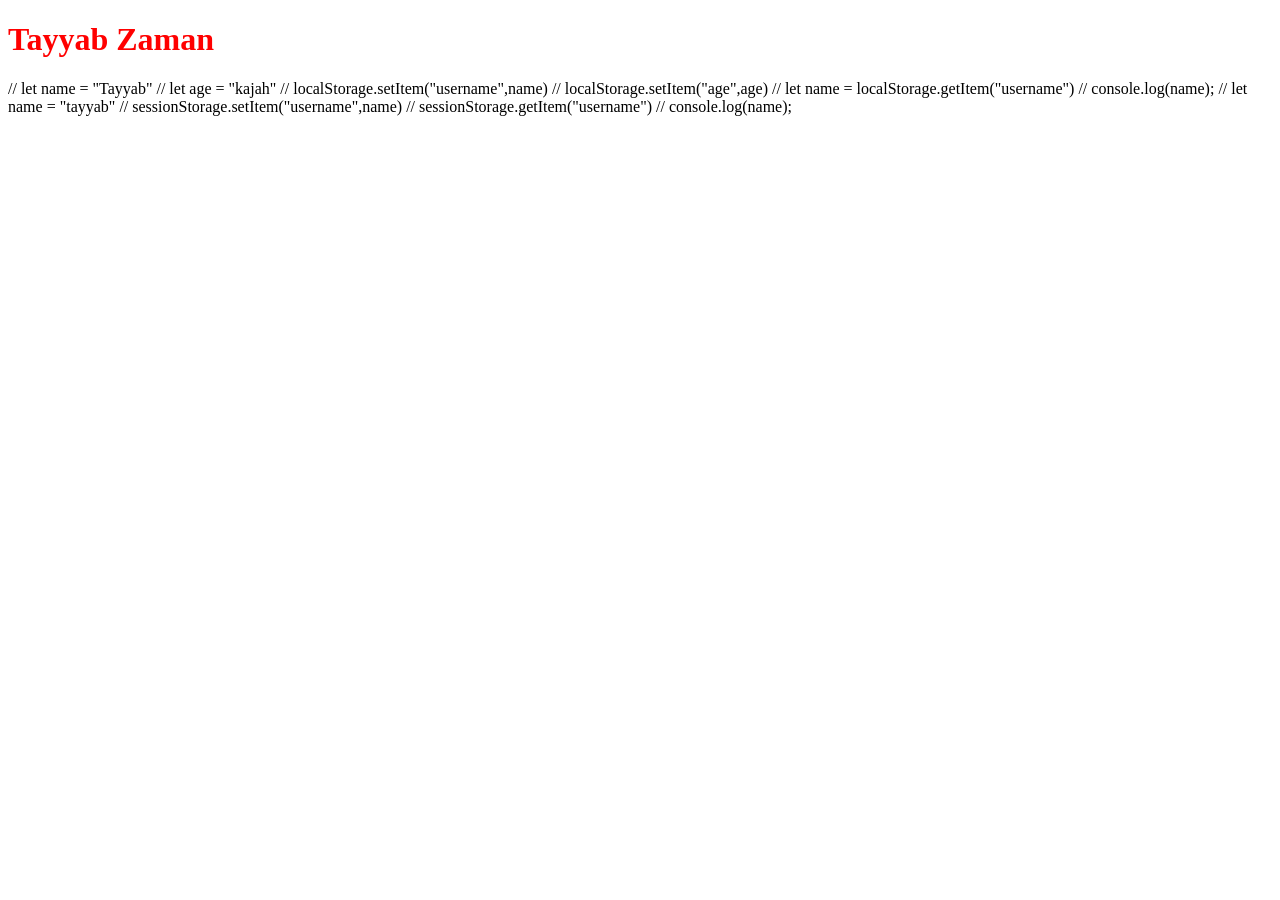
<file: index.html>
<!doctype html>
<html lang="en">
  <head>
    <meta charset="UTF-8" />
    <meta name="viewport" content="width=device-width, initial-scale=1.0" />
    <title>HTML PRACTICE</title>
     
    <meta
      name="description"
      content="Tayyab Zaman is a frontend developer skilled in React, JavaScript and modern web development."
   >
  </head>
  <body>
    <!-- <form>
    <fieldset>
        <legend>TZ Box</legend>
        <input type="text">
        <label for="name">My name</label>
        <input type="text">
        <textarea name="" id=""></textarea>
        <button>Click</button>
        <select name="" id="">
            <option value="">HTML</option>
            <option value="">CSS</option>
            <option value="">JAVASCRIPT</option>
        </select>
            <input type="text">
        <datalist>
        
            <option value="">Karachi</option>
            <option value="">Lahore</option>
            <option value="">Islamabad</option>
        </datalist>
        <output>34fdf</output>
        <input type="color">
        
    </fieldset>
   </form> -->

    <!-- <form action="login.php">
  <input type="text" name="username">
  <button type="submit">Login</button>


</form>

  <form action="search.php" method="get">
  <input type="text" name="search">
  <button type="submit">Search</button> -->
    <!-- <input type="text" value="Tayyab" >
  <br>
  <input type="text" placeholder="Enter your name" maxlength="10"><br>
  <input type="email" required>
  <input type="password" minlength="8">
  <input type="text" pattern="[A-Za-z]+">
  <input type="text" pattern="[0-9]{11}">
  <input type="text" autocomplete="off">
  <br><input type="text" autofocus>
  <br>
  <input type="file" multiple><br>
  <input type="file" accept=".pdf">
</form>


<figure>
  <img src="cat.jpg" alt="Cat">
</figure>
<address>
  Email: info@example.com <br>
  Karachi, Pakistan
</address>

<time datetime="2026-07-31">31 July 2026</time> -->

    <!-- 

<header>   Tayyab zaman</header>
  <nav>
 himsjwnd jsnc sdxs djsdx
  </nav>
  <main>
    HAroon khan
  </main>
  <section>
    Ustad jashn
  </section>
  <article>jadoon</article>
  <aside>Miansjdsj</aside>
  <footer>Made by LOve</footer> -->

    <!-- <form> -->
    <!-- <input type="file" accept=".pdf"> -->

    <!-- <input type="text" name="Tayyab">
  <button>Submit</button>

</form> -->

    <!-- 

<figure>
  <img src="https://encrypted-tbn0.gstatic.com/images?q=tbn:ANd9GcTXDRmYQsCQQukVFGM6y8kd5FR41JmaPdI2hAd0fuLUeg&s=10" alt="Laptop">
  <figcaption>My development setup</figcaption>
</figure>
<footer>
  <address>
    Contact us: info@example.com<br>
    Karachi, Pakistan
  </address>
</footer>
<p>Class starts at <time>10:00</time>.</p> -->

    <!-- <audio src="song.mp3" controls></audio> -->

    <!-- <video controls width="600">
  <source src="video.mp4" type="video/mp4">

  <track
    src="subtitles.vtt"
    kind="subtitles"
    srclang="en"
    label="English"
    default>
</video> -->

    <!-- <iframe width="560" height="315" src="https://www.youtube.com/embed/Ebe9NFgQnnU?si=caOUMM_tRo_ThX2P" title="YouTube video player" frameborder="0" allow="accelerometer; autoplay; clipboard-write; encrypted-media; gyroscope; picture-in-picture; web-share" referrerpolicy="strict-origin-when-cross-origin" allowfullscreen></iframe>
  -->

    <!-- <iframe src="https://www.youtube.com/embed/ktoYUycRXTA&t=459s" frameborder="0"></iframe> -->

    <!-- <p>&copy; 2026</p>

<p>10 &lt; 20</p>

<p>20 &gt; 10</p>

<p>HTML &amp; CSS</p>

<p>Hello&nbsp;&nbsp;&nbsp;Tayyab</p> -->

    <!-- <figure>
  <img src="https://encrypted-tbn0.gstatic.com/images?q=tbn:ANd9GcQAPf_062JKWOBQr9rKxfyjLtlwzCn6Wwx_fJ6vQDIAgQ&s=10" alt="">
   <figcaption>Strawberry image</figcaption>
</figure> -->
    <!-- 
<address>
  name:tayyab,
  city: Karachi,
<time datetime="">10:00</time>
</address> -->

    <!-- <audio controls src="song.mp3"></audio> -->

    <!-- <video controls width="500">
  <source src="video.mp4" >
  <track src="subtitles.vtt" kind="subtitles" srclang="en" default>

</video> -->

    <!-- <iframe width="560" height="315" src="https://www.youtube.com/embed/ktoYUycRXTA?si=vz2oQQENhXm7hMzK" title="YouTube video player" frameborder="0" allow="accelerometer; autoplay; clipboard-write; encrypted-media; gyroscope; picture-in-picture; web-share" referrerpolicy="strict-origin-when-cross-origin" allowfullscreen"></iframe> -->

    <!-- <iframe src="https://www.youtube.com/embed/ktoYUycRXTA&t=459s" frameborder="0"></iframe> -->

    <!-- <iframe src="https://www.youtube.com/watch/embed/ktoYUycRXTA&t=459s" frameborder="0"></iframe> -->

    <!-- <link rel="stylesheet" href=""> -->
    <!-- <p>Tayyab &nbsp; &nbsp; &nbsp; Zamna</p>
<p>&copy; 2026</p>
<p> 5 &lt; 10 </p>
<p>10 &gt; 20</p>
<p>Tayyab&amp; Zaman </p> -->
    <!-- 
<button title="Click to Submit">Submit</button>
<p hidden>My name is Tayyab Zamna</p> -->

    <!-- <div draggable="false">
    Mujhe drag karo
  </div> -->
    <!-- <h1 contenteditable="true">
  Tayyab Zaman
</h1>
<button tabindex="1">First</button>
<button tabindex="2">Second</button>
<div tabindex="0">
  Focus me
</div>
<div tabindex="-1">
  Hello
</div> -->

    <!-- <input placeholder="Name" tabindex="2">
<input placeholder="Email" tabindex="1">
<button tabindex="3">Submit</button>
<div tabindex="-1">
  Hello
</div> -->

     <!-- <button onclick="getlocation()">My Location</button>

  <p id="result">Location yahan show hogi</p> -->


<!-- <input type="text" id="myinput" placeholder="Enter your name">

<input type="text" class="yourinput" style="color: blue;" >


<p>My name is Tayyab zaman </p> -->






<h1 style="color: red;">Tayyab Zaman</h1>


























<!-- <img src="" alt="my img"> -->
<!-- <label for="name">My name</label>
<input type="text">

<button aria-label="Close">X</button> -->

<!-- <header>
 <nav></nav>
 <main></main>
 
</header> -->


  <!-- <script>

    function getlocation() {

      if (navigator.geolocation) {

        navigator.geolocation.getCurrentPosition(

          function (position) {

            document.getElementById("result").innerHTML =
              "Latitude: " +
              position.coords.latitude +
              "<br>Longitude: " +
              position.coords.longitude;

          },

          function (error) {

            document.getElementById("result").innerHTML =
              "Error: " + error.message;

          }

        );

      } else {

        document.getElementById("result").innerHTML =
          "Geolocation supported nahi hai.";

      }

    }
  </script> -->







<!-- 
  <script> -->

  // let name = "Tayyab"
  // let age = "kajah"
  // localStorage.setItem("username",name)
  // localStorage.setItem("age",age)
// let name = localStorage.getItem("username")
// console.log(name);
// let name = "tayyab"
// sessionStorage.setItem("username",name)
// sessionStorage.getItem("username")
// console.log(name);

<!-- </script>  -->
  </body>
</html>
</file>
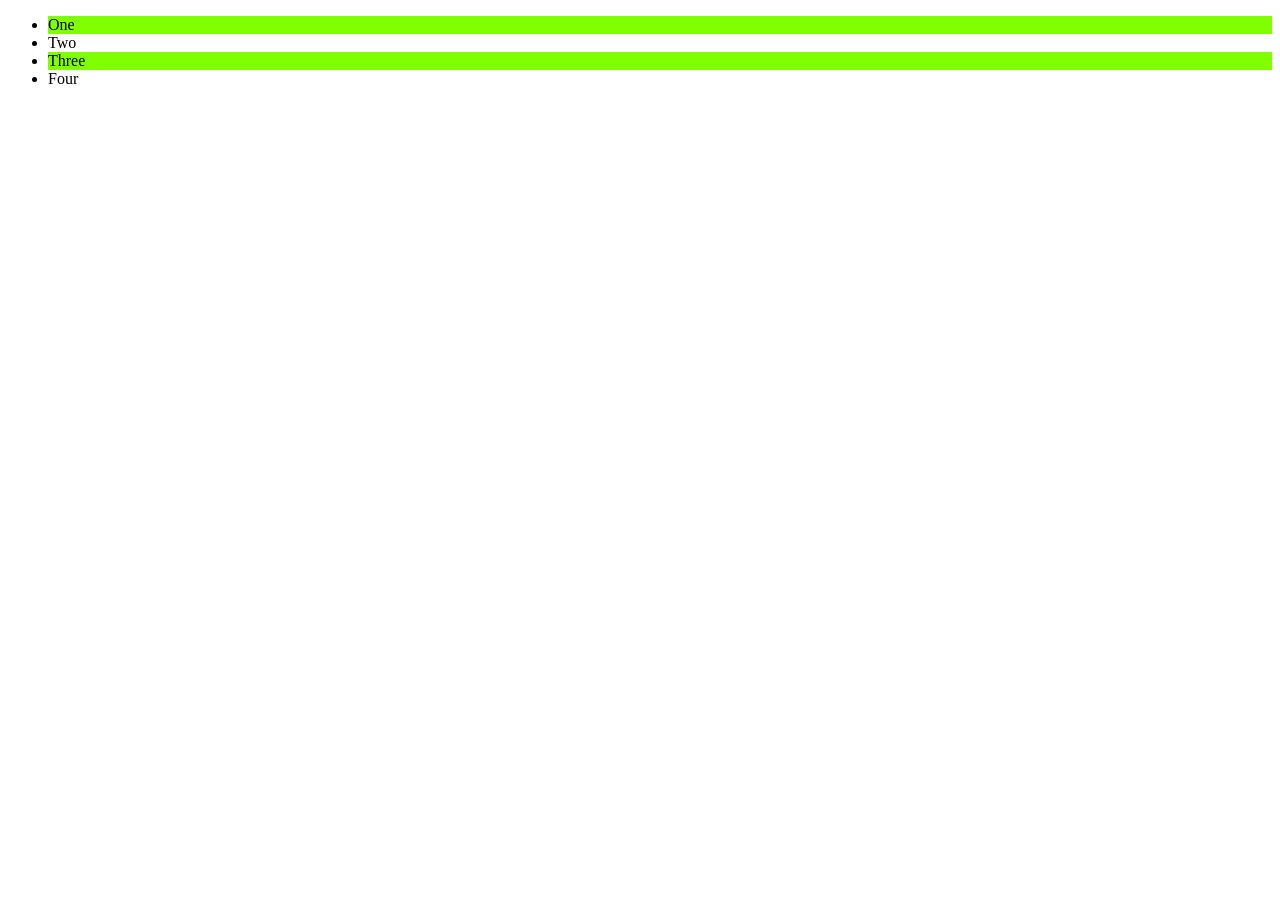
<file: app.html>
<!DOCTYPE html>
<html lang="en">
<head>
    <meta charset="UTF-8">
    <meta name="viewport" content="width=device-width, initial-scale=1.0">
    <title>Document</title>
    <link rel="stylesheet" href="style.css">
    <!-- <style>
        p{
            font-weight: bold;
            color: aquamarine;
        }
    </style> -->
</head>
<body>
    
    <!-- <h1 style="color: red;">Tayyab Zaman</h1> -->
    <!-- <p>This is my text</p> -->
    <!-- <h2>Lorem ipsum dolor sit, amet consectetur adipisicing elit. Similique aperiam nesciunt veniam enim, repellendus totam! Quis rerum ea, adipisci animi ducimus maiores, suscipit atque incidunt officiis esse dolor, quidem assumenda.</h2> -->

<!-- <p id="my-para">Lorem ipsum, dolor sit amet consectetur adipisicing elit. Et, velit culpa! Veniam est labore ea nam eligendi facilis culpa error consectetur, nihil dolorum! Assumenda pariatur autem eveniet, impedit incidunt atque!</p>
<input type="text" > -->
<!-- <p>hhhdshdhh</p> -->



<!-- <button class="btn">Click Me</button> -->

<!-- <input type="text" class="myput"> -->
 <!-- <button>Submit</button> -->
<!-- <a href="https://google.com">Google</a>
<div>
    <p>one</p>
    <p>Two</p>
    <p>Three</p>
</div> -->
    <ul>
  <li>One</li>
  <li>Two</li>
  <li>Three</li>
  <li>Four</li>
</ul>

</body>
</html>
</file>
<file: style.css>
/* h2{
    color: bisque;
}*/

/* #my-para{
    color: yellow;
    font-weight: bold;
    font-family: Arial, Helvetica, sans-serif;
} */

/* *{
    margin: 20px;
}
input[type="text"]{
  border: 2px solid black;
} */



/* p{
    color:blueviolet !important
}
p{
    color: chartreuse;
} */
.btn{
    color: rgb(245, 245, 249);
    padding: 10px;
    border-radius: 20px;
    border: 2px solid black;
    background-color: blueviolet;
}

.btn:hover{
   background-color: bisque;

}
.myput:focus{
    background-color: aqua;
}

button:active{
    background-color: brown;
}
a:visited{
    color: blueviolet;
}

p:last-child{
    color: cadetblue;
}

li:nth-child(odd) {
 background-color: chartreuse;
}
</file>
